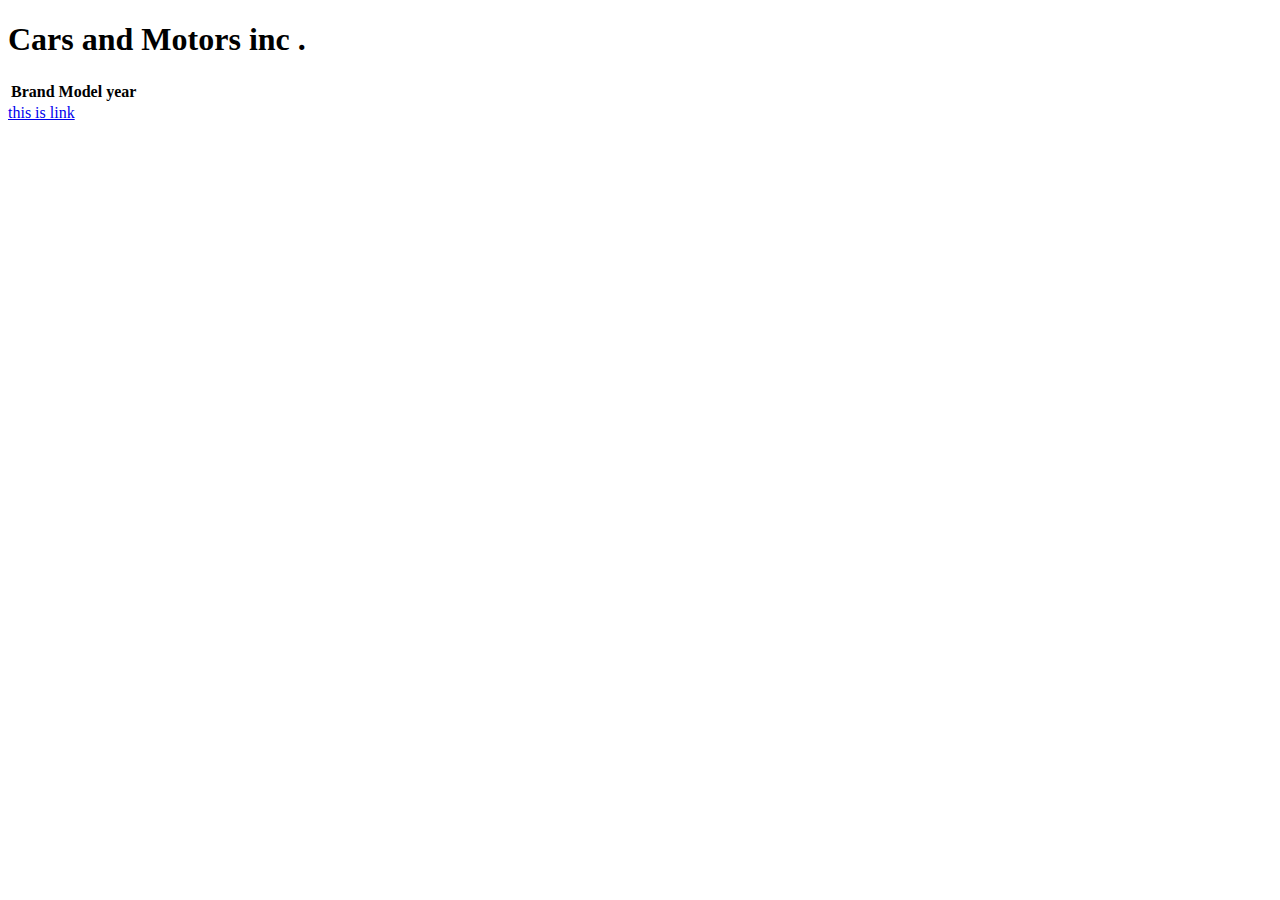
<file: w3_learning/beginners.html>
<!DOCTYPE html>
<html lang="en">
<head>
    <meta charset="UTF-8">
    <meta name="viewport" content="width=device-width, initial-scale=1.0">
    <title>Document</title>
</head>
<body>
    <h1>Cars and Motors inc .</h1>
        <table>
            <tr>
                <th>Brand</th>
                <th>Model</th>
                <th>year</th>
            </tr>
        </table>

        <a href="https://www.w3schools.com/html/html_basic.asp"> this is link </a>
</body>
</html>
</file>
